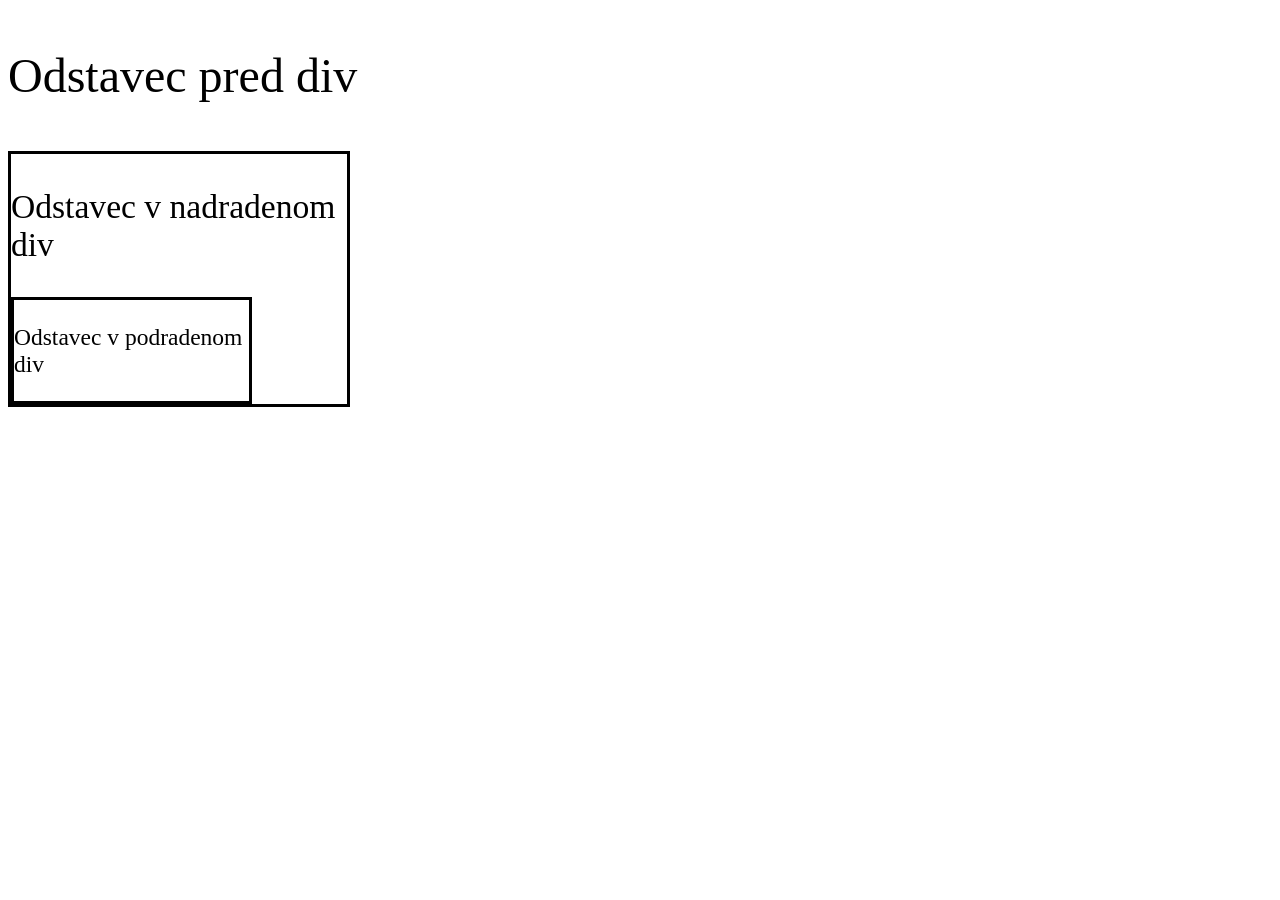
<file: src/main/resources/static/CSSVelkosti.html>
<!DOCTYPE html>
<html>
<head>
<meta charset="ISO-8859-1">
<title>Insert title here</title>

<style>

html {
	font-size: 300%;
}

div{
	font-size: 0.7em;
	width: 10em;
	border:solid;
 
}

</style>


</head>
<body>
<p>Odstavec pred div</p>

	<div>
		<p>Odstavec v nadradenom div</p>
		<div>
			<p>Odstavec v podradenom div</p>
		</div>

	</div>

</body>
</html>
</file>
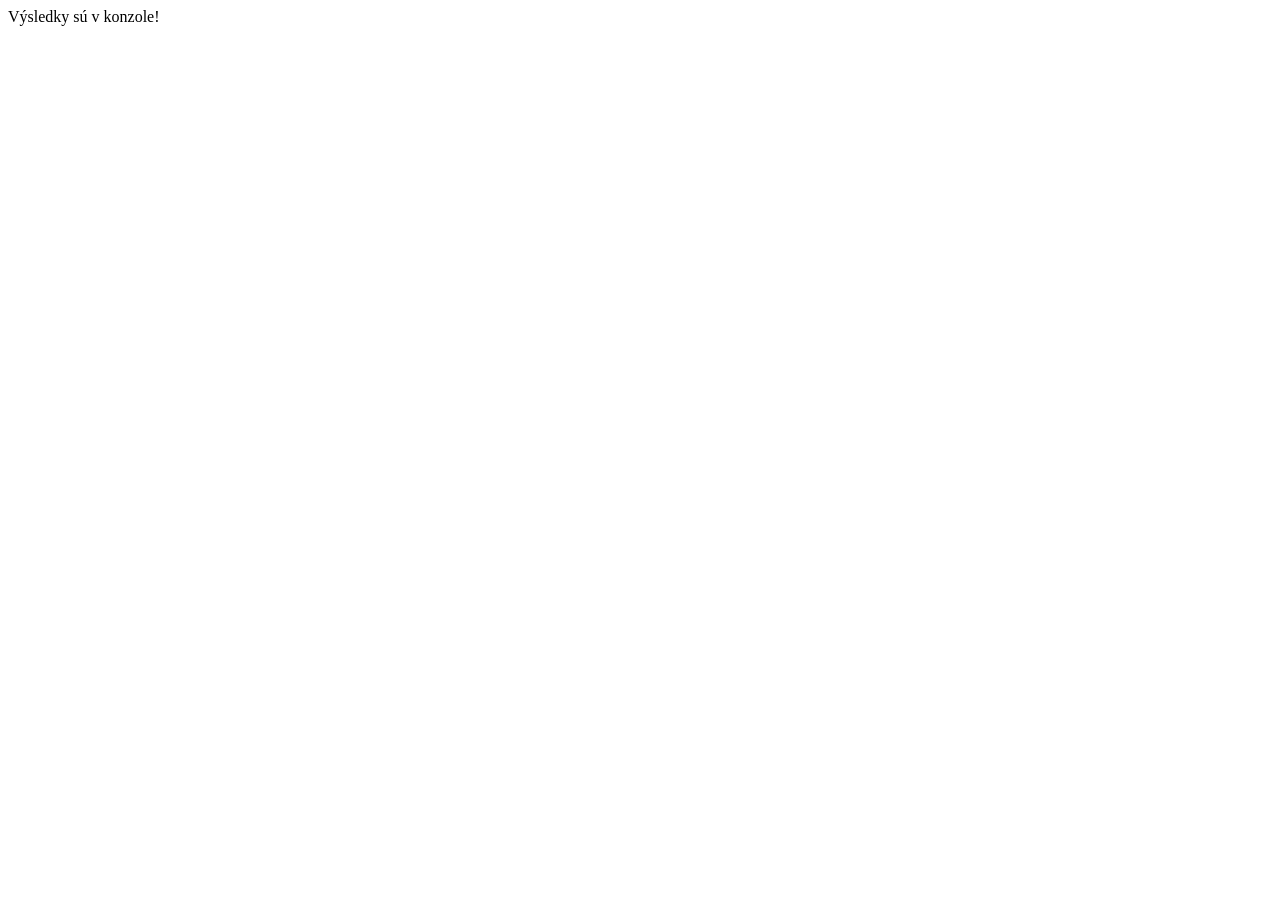
<file: src/main/resources/static/JSON.html>
<!DOCTYPE html>
<html lang="sk">
<head>
    <meta charset="UTF-8">
    <title>JSON príklad</title>
</head>
<body>
Výsledky sú v konzole!
<script>
    var osObj = {
        meno:"Ján",
        priezvisko: "Trieska",
        vek: 28,
        zaluby:["telka","les"]
    }
    var osJSON = '{ "meno":"Ján", "priezvisko": "Trieska", "zaluby":["telka","les"]}';

console.log("Objekt >> JSON:")
console.log(JSON.stringify(osObj));
console.log("JSON >> Objekt:")
console.log(JSON.parse(osJSON));

</script>
</body>
</html>
</file>
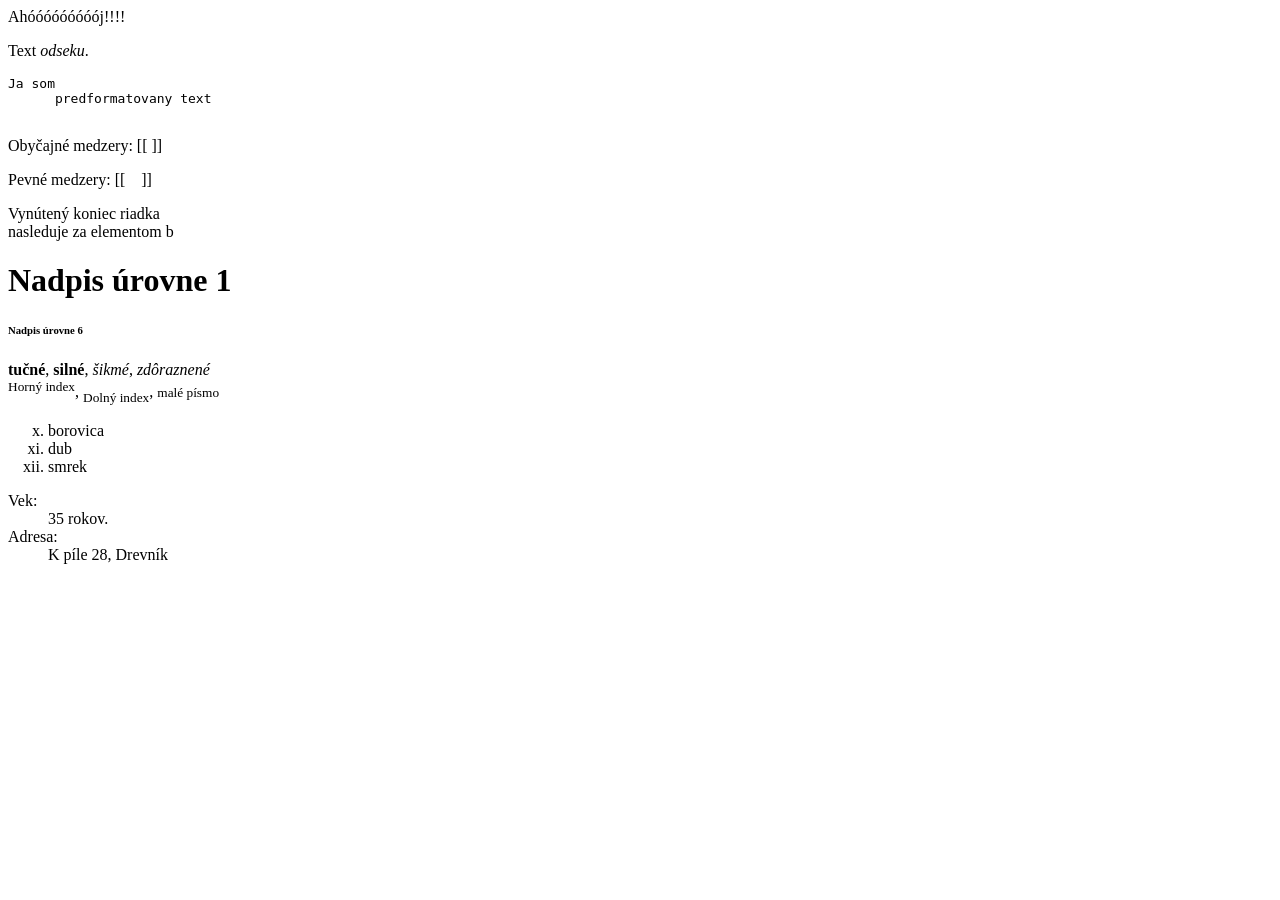
<file: src/main/resources/static/pokus.html>
<!DOCTYPE HTML>
<html>
  <head>
    <meta charset="UTF-8">
    <title>Ahoj</title>
  </head>
  <body>
    Ahóóóóóóóóój!!!!
    
    <p id="p1" class="typ1">
    Text <i>odseku</i>.<br>
</p>

<pre>Ja som
      predformatovany text
      </pre>
      <p>Obyčajné medzery: [[    ]]  </p>
<p>Pevné medzery: [[&nbsp;&nbsp;&nbsp; ]]  </p>
<p>Vynútený koniec riadka <br> nasleduje za elementom b

<h1>Nadpis úrovne 1</h1>

<h6>Nadpis úrovne 6</h6>

<b>tučné</b>, <strong>silné</strong>, <i>šikmé</i>, <em>zdôraznené</em>  <br>
<sup>Horný index</sup>, <sub>Dolný index</sub>, <small>malé písmo</small>

<ol start="10" type="i">
	<li> borovica </li>
	<li> dub </li>
	<li> smrek </li>
</ol>  

<dl>
	<dt>Vek:</dt>
	<dd>35 rokov.</dd>
	<dt>Adresa:</dt>
	<dd>K píle 28, Drevník </dd>
</dl>
 </body>
</html>
</file>
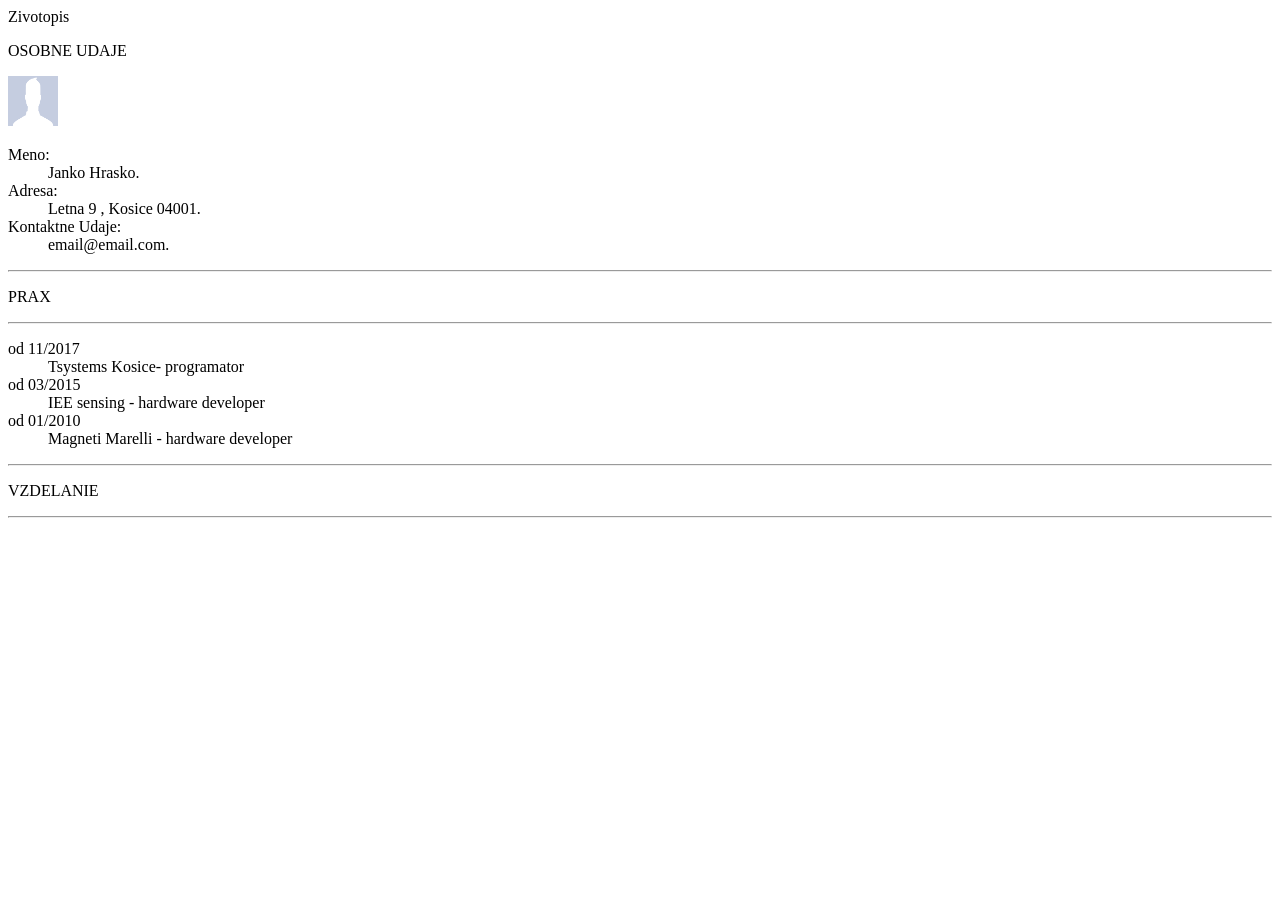
<file: src/main/resources/static/zivotopis.html>
<!DOCTYPE html>
<html>
<head>
<meta charset="ISO-8859-1">
<title>Europass</title>
</head>
Zivotopis
<body>
 <p id="p1" class="typ1">
    OSOBNE UDAJE
</p>
<img src="pictures/fbuser.jpeg" height="50" width="50" title="photo" alt="photo">
<dl>
	<dt>Meno:</dt>
	<dd>Janko Hrasko.</dd>
	<dt>Adresa:</dt>
	<dd>Letna 9 , Kosice 04001. </dd>
	<dt>Kontaktne Udaje:</dt>
	<dd>email@email.com.</dd>
</dl>
<hr>
 <p id="p1" class="typ1">
    PRAX
</p>
<hr>
<dl>
	<dt>od 11/2017</dt>
	<dd>Tsystems Kosice- programator</dd>
	<dt>od 03/2015 </dt>
	<dd>IEE sensing - hardware developer </dd>
	<dt>od 01/2010</dt>
	<dd>Magneti Marelli - hardware developer</dd>	
</dl>
<hr>
 <p id="p1" class="typ1">
    VZDELANIE
</p>
<hr>


</body>
</html>
</file>
